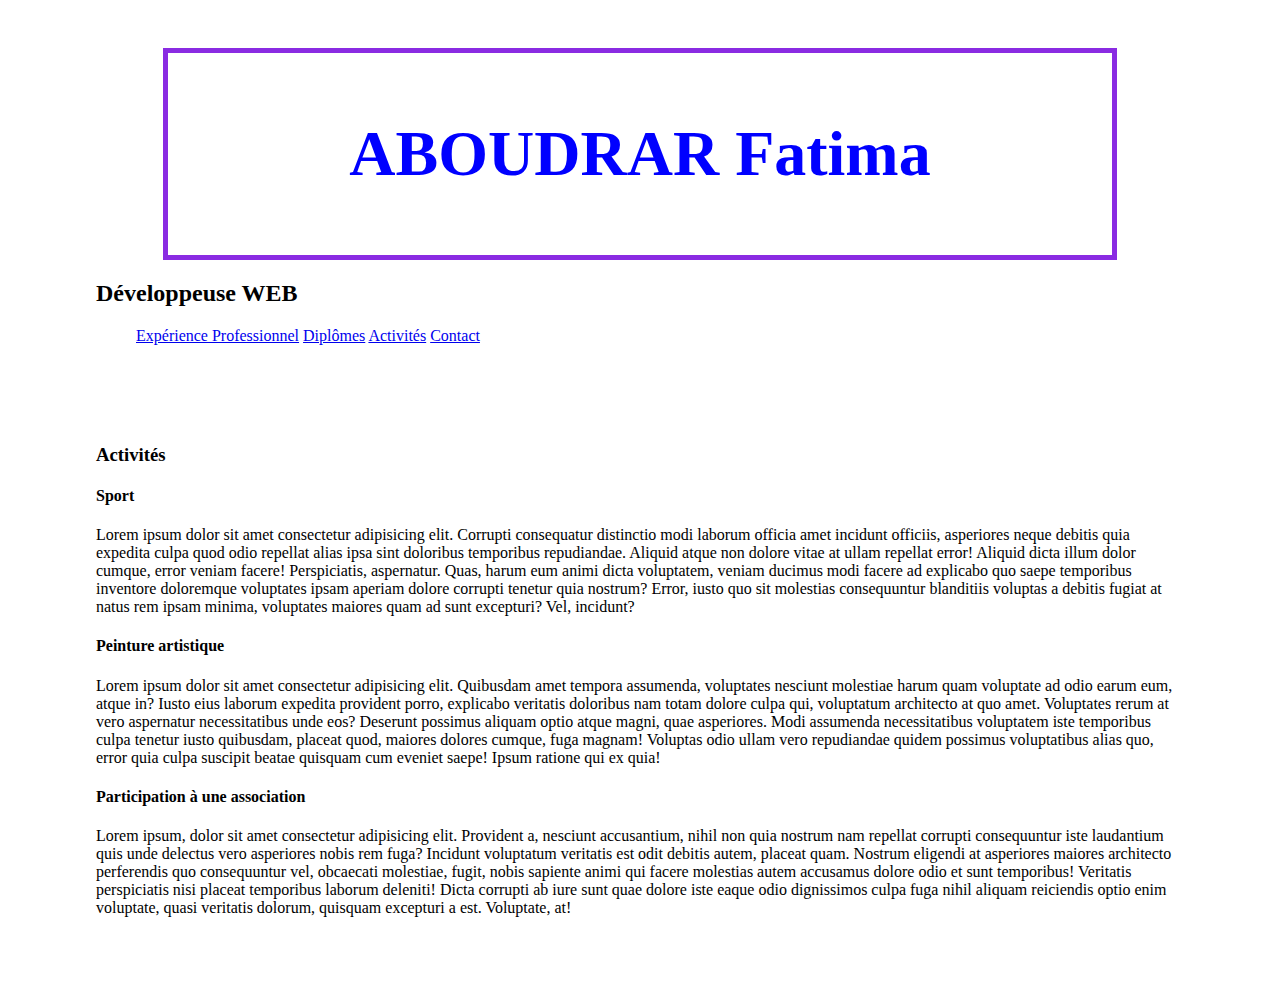
<file: activites.html>
<!DOCTYPE html>
<html lang="en">
<head>
    <meta charset="UTF-8">
    <meta http-equiv="X-UA-Compatible" content="IE=edge">
    <meta name="viewport" content="width=device-width, initial-scale=1.0">
    <link rel="stylesheet" href="style.css">
    <title>Mon CV</title>
</head>
<body>
    <header>
        <H1>ABOUDRAR Fatima</H1>
        <h2>Développeuse WEB</h2>
    <ul>
        <a href="index.html">Expérience Professionnel</a>
        <a href="Dîplomes.html">Diplômes</a>
        <a href="activites.html">Activités</a>
        <a href="contact.html">Contact</a>
    </ul>
</header>
<main>
    <h3>Activités</h3>
<h4>Sport</h4>
<p>Lorem ipsum dolor sit amet consectetur adipisicing elit. Corrupti consequatur distinctio modi laborum officia amet incidunt officiis, asperiores neque debitis quia expedita culpa quod odio repellat alias ipsa sint doloribus temporibus repudiandae. Aliquid atque non dolore vitae at ullam repellat error! Aliquid dicta illum dolor cumque, error veniam facere! Perspiciatis, aspernatur. Quas, harum eum animi dicta voluptatem, veniam ducimus modi facere ad explicabo quo saepe temporibus inventore doloremque voluptates ipsam aperiam dolore corrupti tenetur quia nostrum? Error, iusto quo sit molestias consequuntur blanditiis voluptas a debitis fugiat at natus rem ipsam minima, voluptates maiores quam ad sunt excepturi? Vel, incidunt?
</p>
<h4>Peinture artistique</h4>
<p>Lorem ipsum dolor sit amet consectetur adipisicing elit. Quibusdam amet tempora assumenda, voluptates nesciunt molestiae harum quam voluptate ad odio earum eum, atque in? Iusto eius laborum expedita provident porro, explicabo veritatis doloribus nam totam dolore culpa qui, voluptatum architecto at quo amet. Voluptates rerum at vero aspernatur necessitatibus unde eos? Deserunt possimus aliquam optio atque magni, quae asperiores. Modi assumenda necessitatibus voluptatem iste temporibus culpa tenetur iusto quibusdam, placeat quod, maiores dolores cumque, fuga magnam! Voluptas odio ullam vero repudiandae quidem possimus voluptatibus alias quo, error quia culpa suscipit beatae quisquam cum eveniet saepe! Ipsum ratione qui ex quia!</p>
<h4>Participation à une association</h4>
<p>Lorem ipsum, dolor sit amet consectetur adipisicing elit. Provident a, nesciunt accusantium, nihil non quia nostrum nam repellat corrupti consequuntur iste laudantium quis unde delectus vero asperiores nobis rem fuga? Incidunt voluptatum veritatis est odit debitis autem, placeat quam. Nostrum eligendi at asperiores maiores architecto perferendis quo consequuntur vel, obcaecati molestiae, fugit, nobis sapiente animi qui facere molestias autem accusamus dolore odio et sunt temporibus! Veritatis perspiciatis nisi placeat temporibus laborum deleniti! Dicta corrupti ab iure sunt quae dolore iste eaque odio dignissimos culpa fuga nihil aliquam reiciendis optio enim voluptate, quasi veritatis dolorum, quisquam excepturi a est. Voluptate, at!</p>
</main>
</body>
</html>
</file>
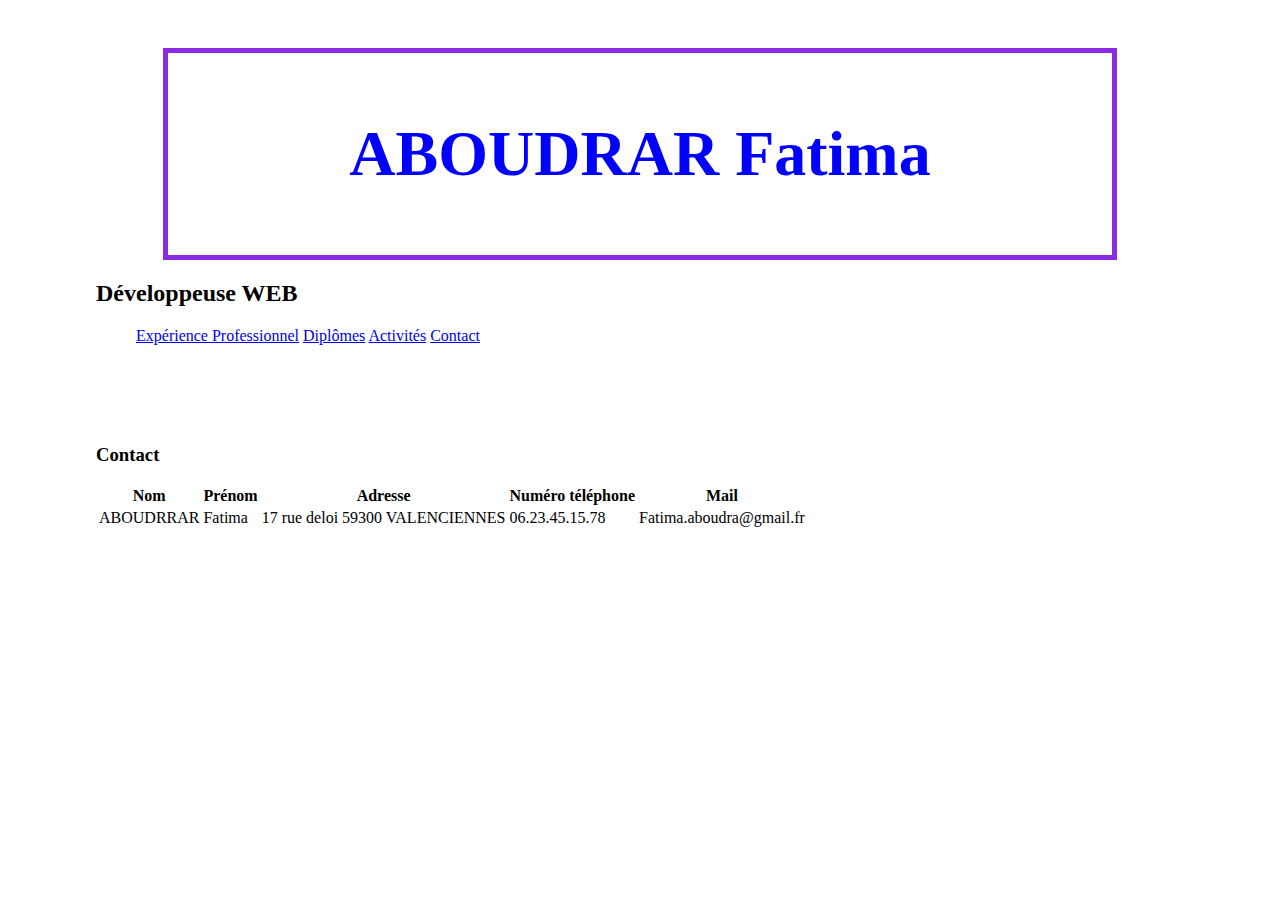
<file: contact.html>
<!DOCTYPE html>
<html lang="en">
<head>
    <meta charset="UTF-8">
    <meta http-equiv="X-UA-Compatible" content="IE=edge">
    <meta name="viewport" content="width=device-width, initial-scale=1.0">
    <link rel="stylesheet" href="style.css">
    <title>Mon CV</title>
</head>
<body>
    <header>
        <H1>ABOUDRAR Fatima</H1>
        <h2>Développeuse WEB</h2>
    <ul>
        <a href="index.html">Expérience Professionnel</a>
        <a href="Dîplomes.html">Diplômes</a>
        <a href="activites.html">Activités</a>
        <a href="contact.html">Contact</a>
    </ul>
</header>
<main>
<h3>Contact</h3>

<table>
    <thead>
        <tr>
            <th>Nom</th>
            <th>Prénom</th>
            <th>Adresse</th>
            <th>Numéro téléphone</th>
            <th>Mail</th>
        </tr>
    </thead>
    <tbody>
        <tr>
            <td>ABOUDRRAR</td>
            <td>Fatima</td>
            <td>17 rue deloi 59300 VALENCIENNES</td>
            <td>06.23.45.15.78</td>
            <td>Fatima.aboudra@gmail.fr</td>
        </tr>
    </tbody>
</table>
</main>
</body>
</html>
</file>
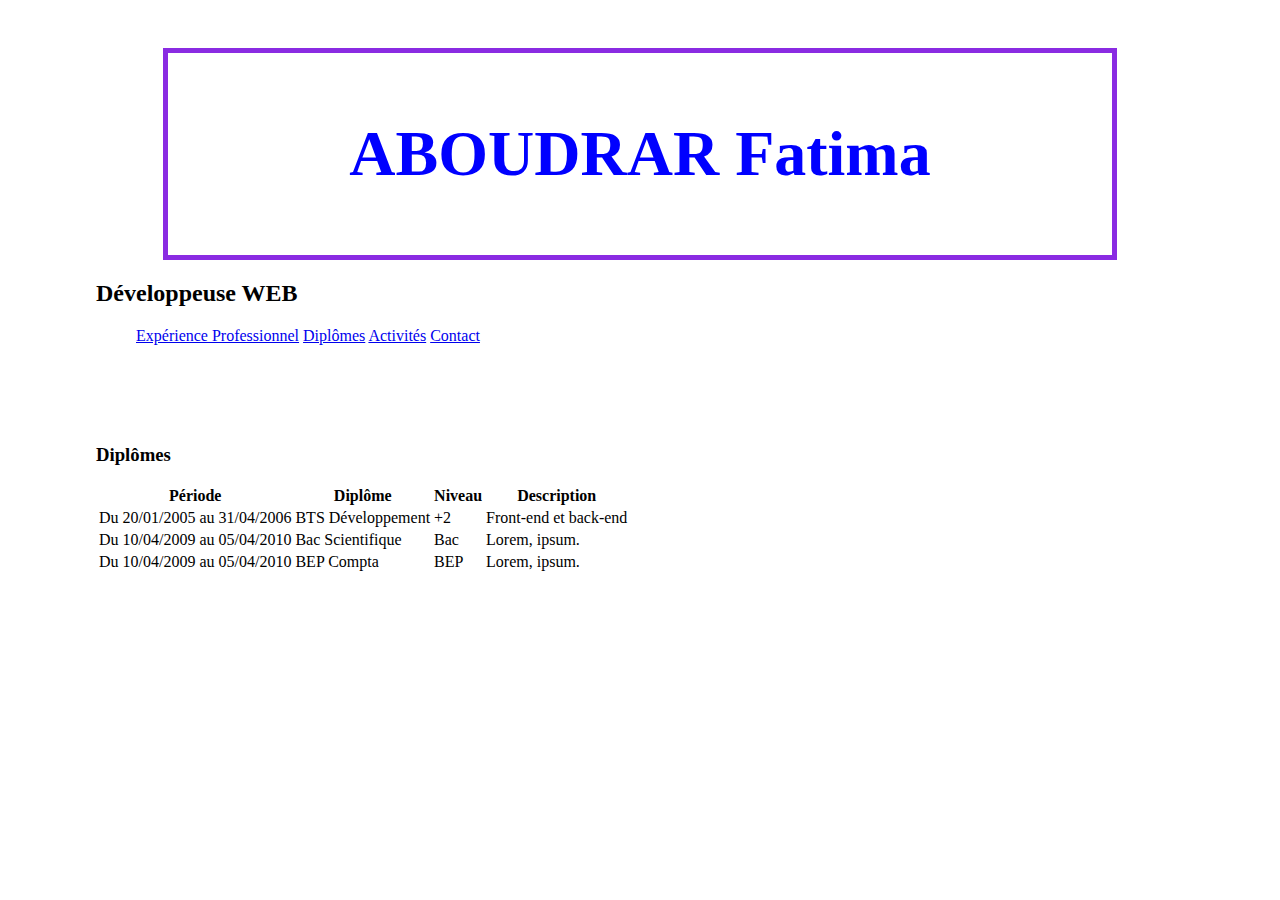
<file: Dîplomes.html>
<!DOCTYPE html>
<html lang="en">
<head>
    <meta charset="UTF-8">
    <meta http-equiv="X-UA-Compatible" content="IE=edge">
    <meta name="viewport" content="width=device-width, initial-scale=1.0">
    <link rel="stylesheet" href="style.css">
    <title>Mon CV</title>
</head>
<body>
    <header>
        <H1>ABOUDRAR Fatima</H1>
        <h2>Développeuse WEB</h2>
    <ul>
        <a href="index.html">Expérience Professionnel</a>
        <a href="Dîplomes.html">Diplômes</a>
        <a href="activites.html">Activités</a>
        <a href="contact.html">Contact</a>
    </ul>
</header>
<main>
    <h3>Diplômes</h3>
<table>
    <thead>
        <tr>
            <th>Période</th>
            <th>Diplôme</th>
            <th>Niveau</th>
            <th>Description</th>
        </tr>
    </thead>
    <tbody>
        <tr>
           <td>Du 20/01/2005 au 31/04/2006</td>
           <td>BTS Développement</td>
           <td>+2</td>
           <td>Front-end et back-end</td>
        </tr>
        <tr>
            <td>Du 10/04/2009 au 05/04/2010</td>
            <td>Bac Scientifique</td>
            <td>Bac</td>
            <td>Lorem, ipsum.
            </td>
        </tr>
        <tr>
            <td>Du 10/04/2009 au 05/04/2010</td>
            <td>BEP Compta</td>
            <td>BEP</td>
            <td>Lorem, ipsum.
            </td>
        </tr>
    </tbody>
</table>
</main>
    </body>
    </html>
</file>
<file: style.css>
header H1 {
    color: blue;
    border: solid blueviolet 5px; 
    background-color: white;
    margin: auto;
    padding: 1em;
    text-align: center;
    font-size: 4em;
    width: 75%;
}

body {
    background-image: url(https://f.hellowork.com/blogdumoderateur/2013/04/images-libres-240x180.jpg);
    background-repeat:no-repeat;
    margin: auto;
    background-size: cOVER;
   
}
header, main, footer {
    background-color: rgba(255,255,255,0.7);
    width: 85%;
    margin: 2em auto; 
    padding: 1rem;
}
</file>
